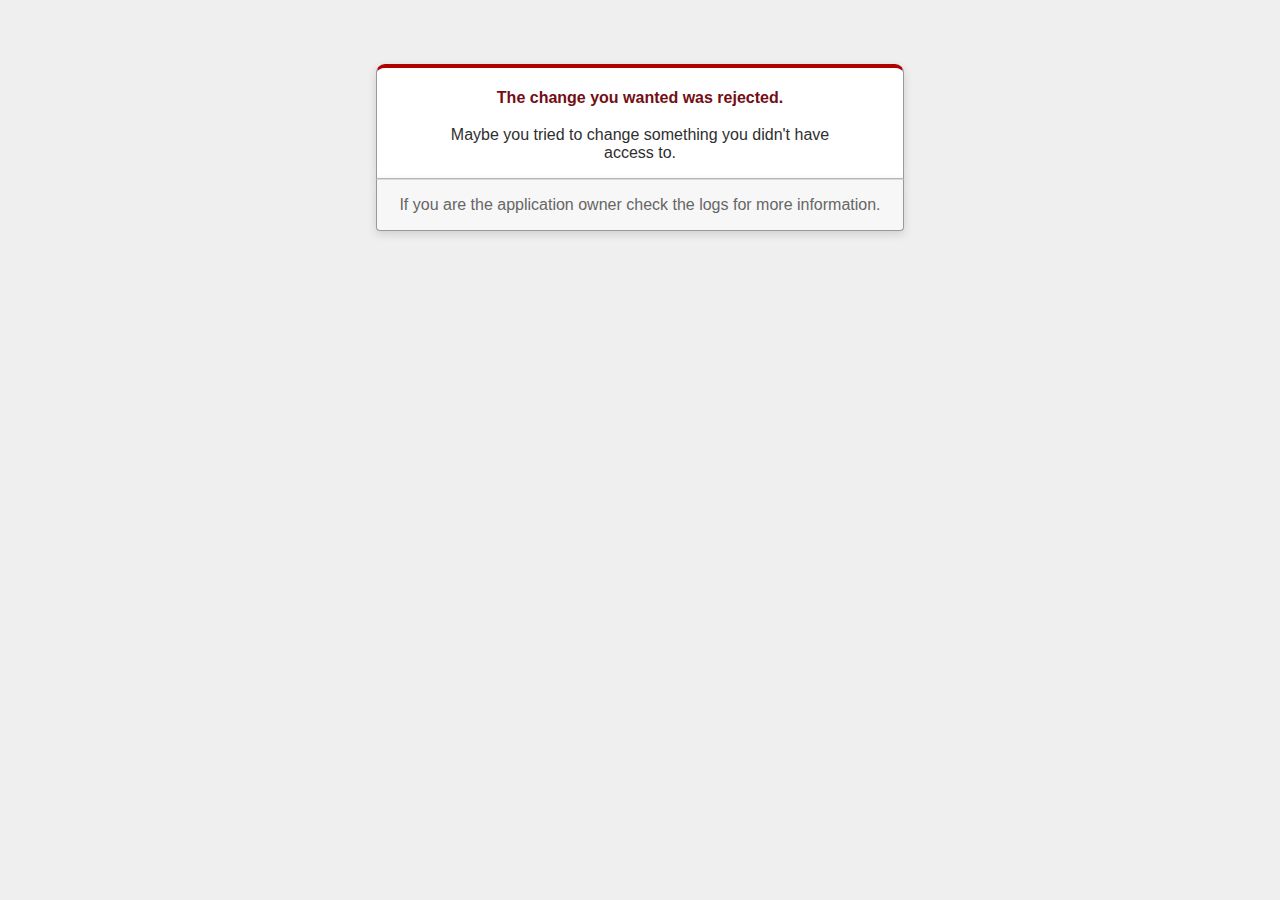
<file: Website/public/422.html>
<!DOCTYPE html>
<html>
<head>
  <title>The change you wanted was rejected (422)</title>
  <meta name="viewport" content="width=device-width,initial-scale=1">
  <style>
  .rails-default-error-page {
    background-color: #EFEFEF;
    color: #2E2F30;
    text-align: center;
    font-family: arial, sans-serif;
    margin: 0;
  }

  .rails-default-error-page div.dialog {
    width: 95%;
    max-width: 33em;
    margin: 4em auto 0;
  }

  .rails-default-error-page div.dialog > div {
    border: 1px solid #CCC;
    border-right-color: #999;
    border-left-color: #999;
    border-bottom-color: #BBB;
    border-top: #B00100 solid 4px;
    border-top-left-radius: 9px;
    border-top-right-radius: 9px;
    background-color: white;
    padding: 7px 12% 0;
    box-shadow: 0 3px 8px rgba(50, 50, 50, 0.17);
  }

  .rails-default-error-page h1 {
    font-size: 100%;
    color: #730E15;
    line-height: 1.5em;
  }

  .rails-default-error-page div.dialog > p {
    margin: 0 0 1em;
    padding: 1em;
    background-color: #F7F7F7;
    border: 1px solid #CCC;
    border-right-color: #999;
    border-left-color: #999;
    border-bottom-color: #999;
    border-bottom-left-radius: 4px;
    border-bottom-right-radius: 4px;
    border-top-color: #DADADA;
    color: #666;
    box-shadow: 0 3px 8px rgba(50, 50, 50, 0.17);
  }
  </style>
</head>

<body class="rails-default-error-page">
  <!-- This file lives in public/422.html -->
  <div class="dialog">
    <div>
      <h1>The change you wanted was rejected.</h1>
      <p>Maybe you tried to change something you didn't have access to.</p>
    </div>
    <p>If you are the application owner check the logs for more information.</p>
  </div>
</body>
</html>
</file>
